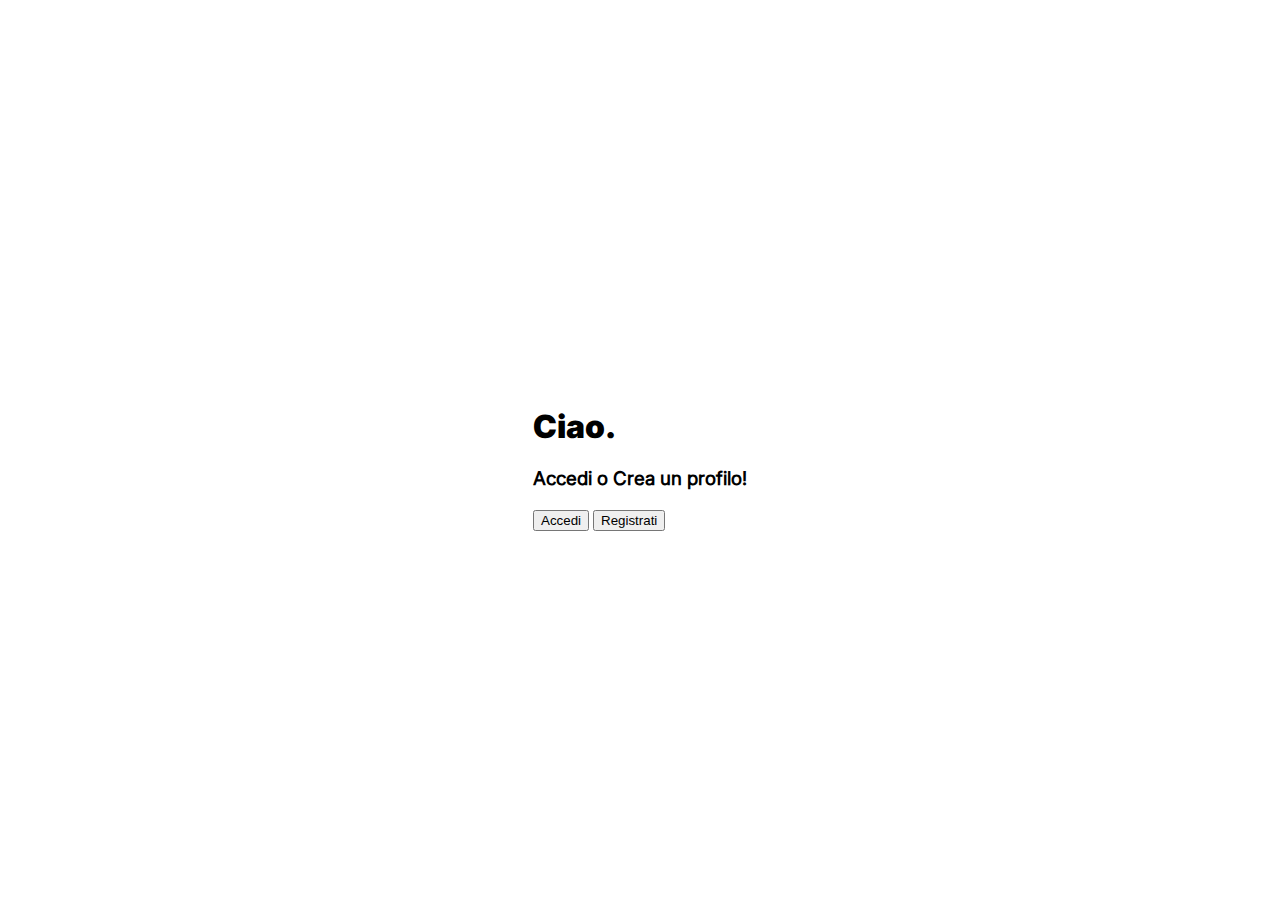
<file: html/index.html>
<!DOCTYPE html>

<html lang="it">
    <head>

        <meta charset="UTF-8">
        <meta name="viewport" content="width=device-width, initial-scale=1.0">
        <title>Index of Forum</title>

        <link rel="stylesheet" href="../css/fonts.css">
        <link rel="stylesheet" href="../css/utility.css">
        <link href="https://cdn.jsdelivr.net/npm/bootstrap@5.3.6/dist/css/bootstrap.min.css" rel="stylesheet" integrity="sha384-4Q6Gf2aSP4eDXB8Miphtr37CMZZQ5oXLH2yaXMJ2w8e2ZtHTl7GptT4jmndRuHDT" crossorigin="anonymous">
    
    </head>
    <body class="center-body">
        <div class="shadow rounded-3 p-5">
            <div class="container mb-5">
                <h1 class="title">Ciao.</h1>
                <h3 class="text">Accedi o Crea un profilo!</h3>
            </div>
            <div class="container d-grid gap-2 text">
                <button class="btn btn-dark shadow-lg rounded-3" onclick="window.location.href='./signin.html';">Accedi</button>
                <button class="btn btn-dark shadow-lg rounded-3" onclick="window.location.href='./signup.html';">Registrati</button>
            </div>
        </div>
        <script src="https://cdn.jsdelivr.net/npm/bootstrap@5.3.6/dist/js/bootstrap.bundle.min.js" integrity="sha384-j1CDi7MgGQ12Z7Qab0qlWQ/Qqz24Gc6BM0thvEMVjHnfYGF0rmFCozFSxQBxwHKO" crossorigin="anonymous"></script>
    </body>
</html>
</file>
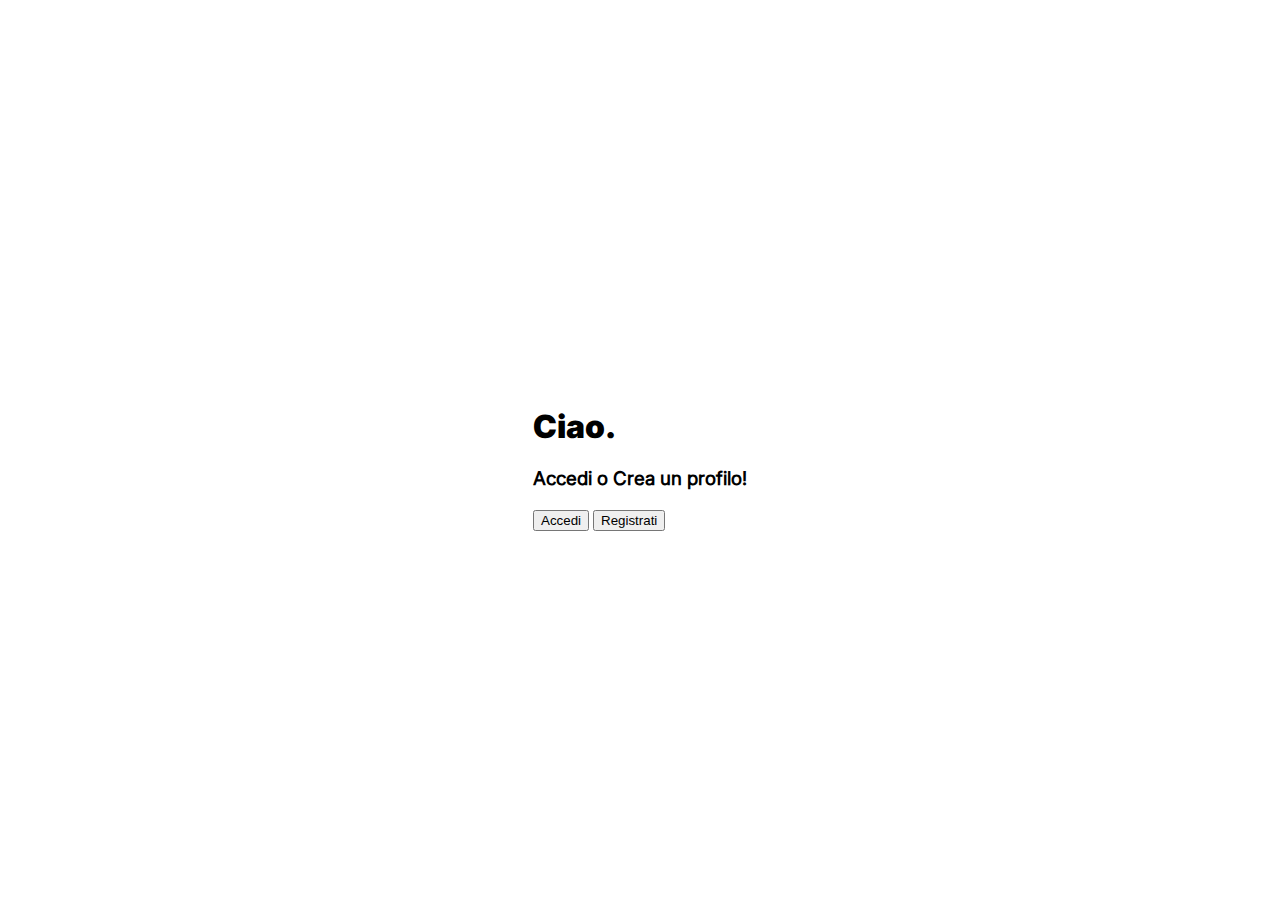
<file: html/chat.html>
<!DOCTYPE html>

<html lang="it">
  <head>
    <meta charset="UTF-8" />
    <meta name="viewport" content="width=device-width, initial-scale=1.0" />
    <title>Your Chats</title>
    <link rel="stylesheet" href="../css/fonts.css" />
    <link rel="stylesheet" href="../css/utility.css" />
    <link
      href="https://cdn.jsdelivr.net/npm/bootstrap@5.3.6/dist/css/bootstrap.min.css"
      rel="stylesheet"
      integrity="sha384-4Q6Gf2aSP4eDXB8Miphtr37CMZZQ5oXLH2yaXMJ2w8e2ZtHTl7GptT4jmndRuHDT"
      crossorigin="anonymous"
    />
  </head>
  <body
    class="center-body"
    onload="chat_handler.show_users(user_handler.get_users(), user_handler.get_logged().username, 'users');"
  >
    <script src="../scripts/user-handler.js"></script>
    <script src="../scripts/chat-handler.js"></script>
    <script>
      user_handler.exit_if_not_logged();
    </script>
    <div class="shadow rounded-3 p-5">
      <div class="row gap-5">
        <div class="col">
          <h1 class="title">Chat</h1>
          <h4 class="text">Scrivi a qualcuno!</h4>
          <select
            id="users"
            class="mt-5 text form-select"
            onchange="chat_handler.open_chat(user_handler.get_logged(), 'chat');"
          >
            <option value="" selected>Scegli un utente!</option>
          </select>
        </div>
      </div>
      <div class="container d-grid">
        <hr />
        <button class="btn btn-dark shadow" onclick="history.back();">
          Indietro
        </button>
      </div>
    </div>
    <div class="shadow rounded-3 p-5 ms-5" id="chat">
      <h3 class="title">Nessuna chat aperta...</h3>
    </div>
    <script
      src="https://cdn.jsdelivr.net/npm/bootstrap@5.3.6/dist/js/bootstrap.bundle.min.js"
      integrity="sha384-j1CDi7MgGQ12Z7Qab0qlWQ/Qqz24Gc6BM0thvEMVjHnfYGF0rmFCozFSxQBxwHKO"
      crossorigin="anonymous"
    ></script>
  </body>
</html>
</file>
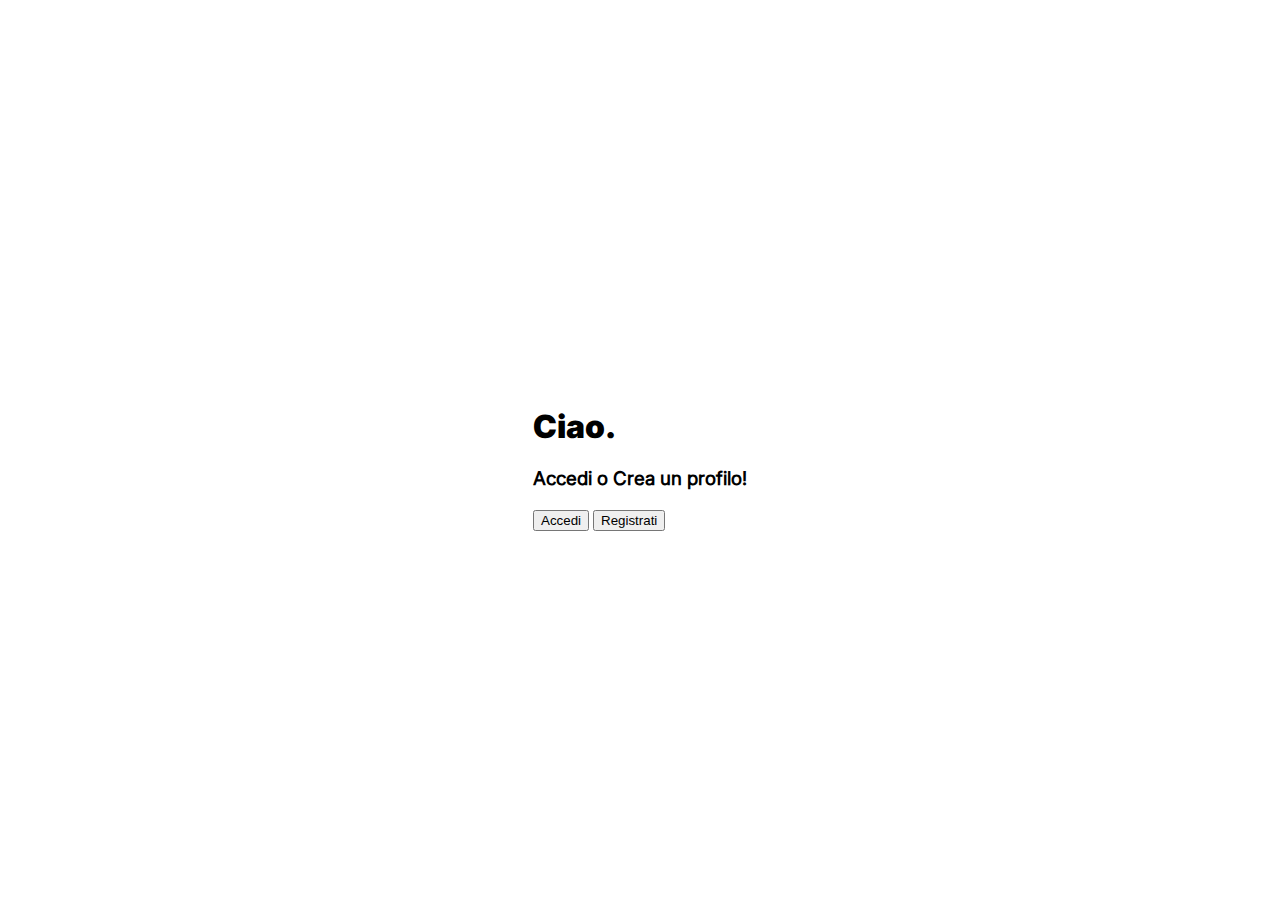
<file: html/create-post.html>
<!DOCTYPE html>

<html lang="it">
  <head>
    <meta charset="UTF-8" />
    <meta name="viewport" content="width=device-width, initial-scale=1.0" />
    <title>SignIn of Forum</title>
    <link rel="stylesheet" href="../css/fonts.css" />
    <link rel="stylesheet" href="../css/utility.css" />
    <link
      href="https://cdn.jsdelivr.net/npm/bootstrap@5.3.6/dist/css/bootstrap.min.css"
      rel="stylesheet"
      integrity="sha384-4Q6Gf2aSP4eDXB8Miphtr37CMZZQ5oXLH2yaXMJ2w8e2ZtHTl7GptT4jmndRuHDT"
      crossorigin="anonymous"
    />
  </head>
  <body class="center-body">
    <script src="../scripts/users-handler.js"></script>
    <script src="../scripts/permissions.js"></script>
    <script>
      users_handler.get_logged();
      exit_if_not_logged(users_handler.logged);
    </script>
    <div class="shadow rounded-3 p-5">
      <div class="container mb-5">
        <h1 class="title">Crea un Post!</h1>
        <h4 class="text">Condividi con altri i tuoi dubbi</h4>
      </div>
      <div class="container text">
        <form onsubmit="on_enter(event);">
          <label class="form-label">Titolo</label>
          <input
            id="title"
            type="text"
            class="form-control"
            placeholder="Scegli un titolo che riassuma tutto..."
            required
          />
          <br />
          <label class="form-label">Contenuto</label>
          <textarea
            id="contents"
            class="form-control p-3"
            style="height: 150px"
            placeholder="Scrivi qui il contenuto del Post..."
            required
          ></textarea>
          <br />
          <br />
          <div class="container d-grid text gap-2">
            <button type="submit" class="btn btn-dark shadow-lg">Posta</button>
            <button class="btn btn-dark shadow-lg" onclick="history.back();">
              Indietro
            </button>
          </div>
        </form>
      </div>
    </div>
    <script src="../scripts/posts-handler.js"></script>
    <script>
      function on_enter(event) {
        event.preventDefault();
        // controlli prima del post
        const title = document.getElementById("title").value;
        const contents = document.getElementById("contents").value;
        if (title.trim() && contents.trim()) {
          users_handler.get_logged();
          posts_handler.add_to_posts(
            // aggiungo il post ai post
            users_handler.search_user(users_handler.logged.username),
            users_handler.logged,
            title,
            contents
          );
          users_handler.load_users();
          users_handler.load_logged();
          window.location.href = "./home.html";
        }
      }
    </script>
    <script
      src="https://cdn.jsdelivr.net/npm/bootstrap@5.3.6/dist/js/bootstrap.bundle.min.js"
      integrity="sha384-j1CDi7MgGQ12Z7Qab0qlWQ/Qqz24Gc6BM0thvEMVjHnfYGF0rmFCozFSxQBxwHKO"
      crossorigin="anonymous"
    ></script>
  </body>
</html>
</file>
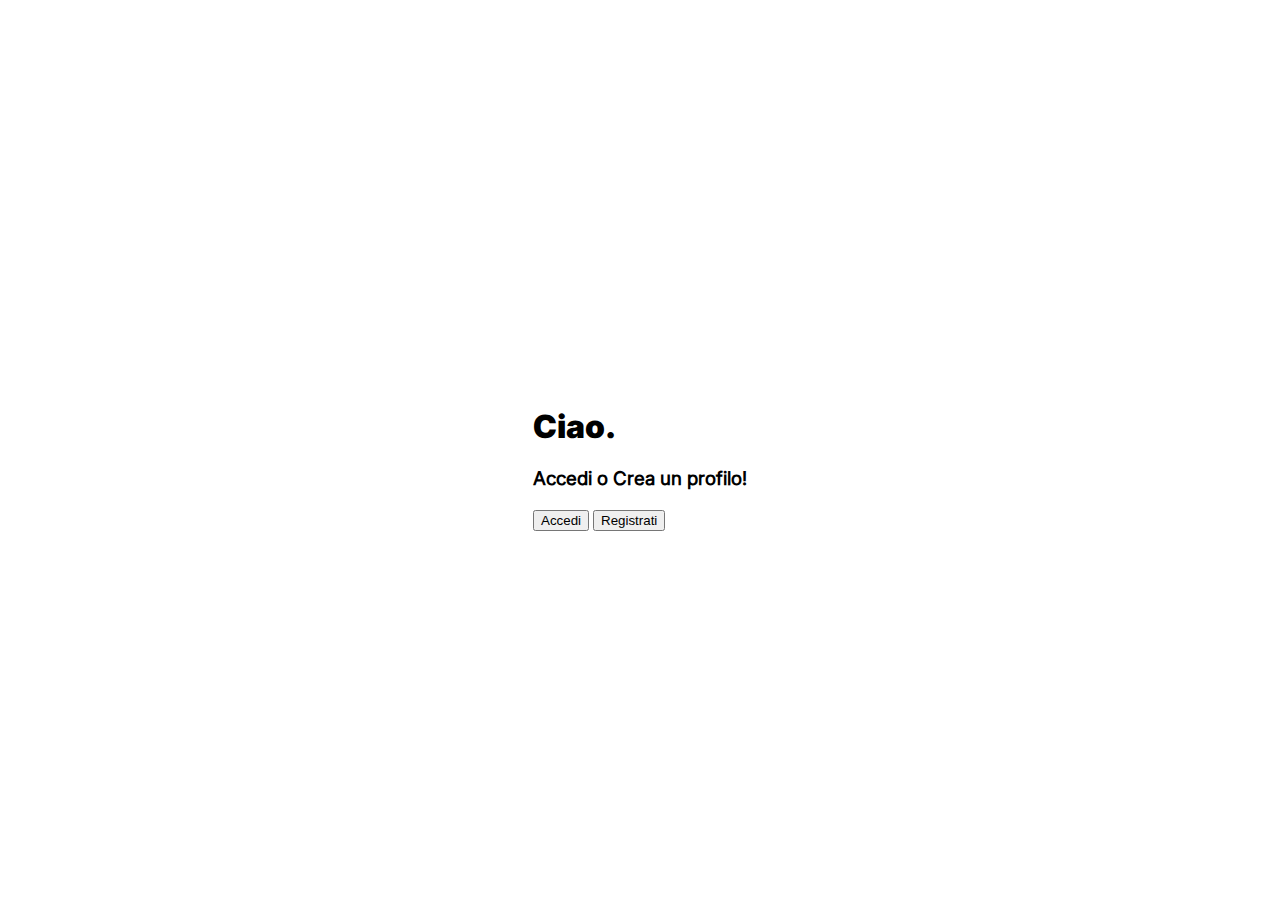
<file: html/home.html>
<!DOCTYPE html>

<html lang="it">
  <head>
    <meta charset="UTF-8" />
    <meta name="viewport" content="width=device-width, initial-scale=1.0" />
    <title>Home of Forum</title>
    <link rel="stylesheet" href="../css/fonts.css" />
    <link rel="stylesheet" href="../css/utility.css" />
    <link
      href="https://cdn.jsdelivr.net/npm/bootstrap@5.3.6/dist/css/bootstrap.min.css"
      rel="stylesheet"
      integrity="sha384-4Q6Gf2aSP4eDXB8Miphtr37CMZZQ5oXLH2yaXMJ2w8e2ZtHTl7GptT4jmndRuHDT"
      crossorigin="anonymous"
    />
  </head>
  <body class="center-body">
    <script src="../scripts/user-handler.js"></script>
    <script>
      user_handler.exit_if_not_logged();
    </script>
    <div>
      <div class="row gap-5 align-items-center">
        <div class="col-auto shadow rounded-3 p-5">
          <div class="row align-items-center">
            <div class="col"><h1 class="title">Post</h1></div>
            <div class="col-auto text-end">
              <button class="btn" onclick="window.location.href='./create-post.html';">
                <img
                  class="img-size"
                  src="../img/home/post.png"
                  alt="image not found!"
                  loading="lazy"
                />
              </button>
            </div>
          </div>
          <br />
          <div
            class="container p-5 scrollbar rounded-3"
            id="posts_div"
            style="overflow-y: auto; max-height: 550px; max-width: 1000px"
          ></div>
        </div>
        <div class="col-auto shadow rounded-3 p-4 text-center">
          <button class="btn" onclick="window.location.href='./profile.html';">
            <img
              class="img-size"
              src="../img/home/profile.png"
              alt="image not found!"
              loading="lazy"
            />
          </button>
          <br />
          <button class="btn" onclick="window.location.href='./chat.html';">
            <img
              class="img-size"
              src="../img/home/messages.png"
              alt="image not found!"
              loading="lazy"
            />
          </button>
        </div>
      </div>
    <script src="../scripts/post-handler.js"></script>
    <script>
      // mostro i post
      post_handler.show_posts("posts_div", user_handler.get_logged().username);
      post_handler.show_default_posts("posts_div");
    </script>
    <script
      src="https://cdn.jsdelivr.net/npm/bootstrap@5.3.6/dist/js/bootstrap.bundle.min.js"
      integrity="sha384-j1CDi7MgGQ12Z7Qab0qlWQ/Qqz24Gc6BM0thvEMVjHnfYGF0rmFCozFSxQBxwHKO"
      crossorigin="anonymous"
    ></script>
  </body>
</html>

<!-- Uicons by <a href="https://www.flaticon.com/uicons">Flaticon</a> -->
<!-- Uicons by <a href="https://www.flaticon.com/uicons">Flaticon</a> -->
<!-- Uicons by <a href="https://www.flaticon.com/uicons">Flaticon</a> -->
<!-- Uicons by <a href="https://www.flaticon.com/uicons">Flaticon</a> -->
</file>
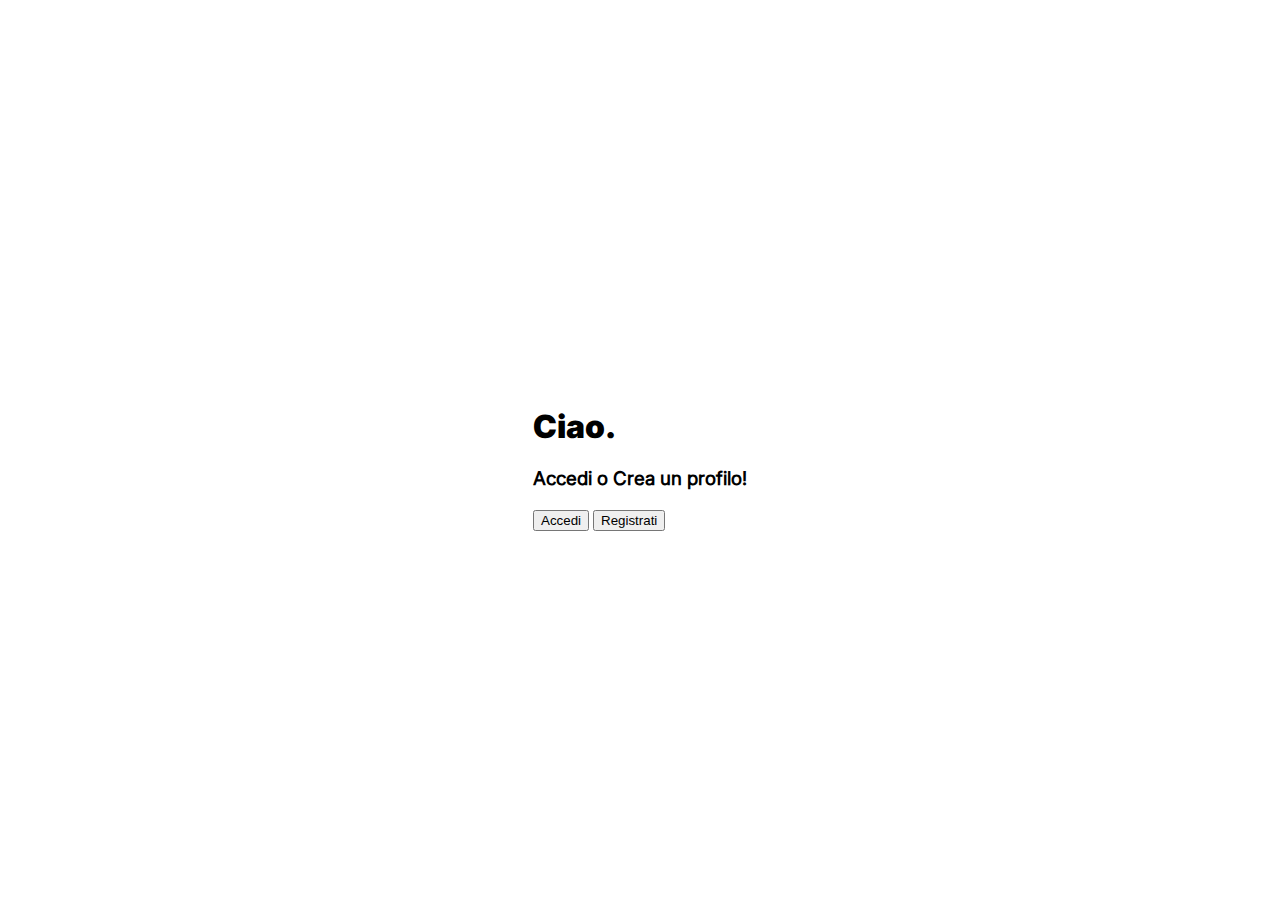
<file: html/profile.html>
<!DOCTYPE html>

<html lang="it">
  <head>
    <meta charset="UTF-8" />
    <meta name="viewport" content="width=device-width, initial-scale=1.0" />
    <title>Your Profile</title>
    <link rel="stylesheet" href="../css/fonts.css" />
    <link rel="stylesheet" href="../css/utility.css" />
    <link
      href="https://cdn.jsdelivr.net/npm/bootstrap@5.3.6/dist/css/bootstrap.min.css"
      rel="stylesheet"
      integrity="sha384-4Q6Gf2aSP4eDXB8Miphtr37CMZZQ5oXLH2yaXMJ2w8e2ZtHTl7GptT4jmndRuHDT"
      crossorigin="anonymous"
    />
  </head>
  <body class="center-body" onload="user_handler.show_profile_info('info');">
    <script src="../scripts/user-handler.js"></script>
    <script src="../scripts/post-handler.js"></script>
    <script src="../scripts/chat-handler.js"></script>
    <script>
      user_handler.exit_if_not_logged();
    </script>
    <div class="shadow rounded-3 p-5">
      <div class="container mb-5">
        <h1 class="title">Le tue Info!</h1>
        <h5 class="text">Qui puoi gestire il tuo Profilo.</h5>
      </div>
      <div class="container mb-5">
        <div
          class="row justify-content-center shadow rounded-3 p-4 gap-5 align-items-center"
        >
          <div class="col-auto title">
            <h5>Username</h5>
            <h5>Password</h5>
            <h5>Data creazione</h5>
          </div>
          <div class="col-auto shadow rounded-3 p-4 text" id="info"></div>
        </div>
      </div>
      <div class="container d-grid gap-2 text">
        <button
          class="btn btn-danger shadow-lg"
          onclick="user_handler.logout();"
        >
          Logout
        </button>
        <button
          class="btn btn-danger shadow-lg"
          onclick="
          post_handler.delete_posts_by_username(user_handler.get_logged().username);
          chat_handler.delete_chats_by_username(user_handler.get_logged().username); 
          user_handler.delete_profile();
          "
        >
          Cancella Profilo
        </button>
        <button class="btn btn-dark shadow-lg" onclick="history.back();">
          Indietro
        </button>
      </div>
    </div>
    <script
      src="https://cdn.jsdelivr.net/npm/bootstrap@5.3.6/dist/js/bootstrap.bundle.min.js"
      integrity="sha384-j1CDi7MgGQ12Z7Qab0qlWQ/Qqz24Gc6BM0thvEMVjHnfYGF0rmFCozFSxQBxwHKO"
      crossorigin="anonymous"
    ></script>
  </body>
</html>
</file>
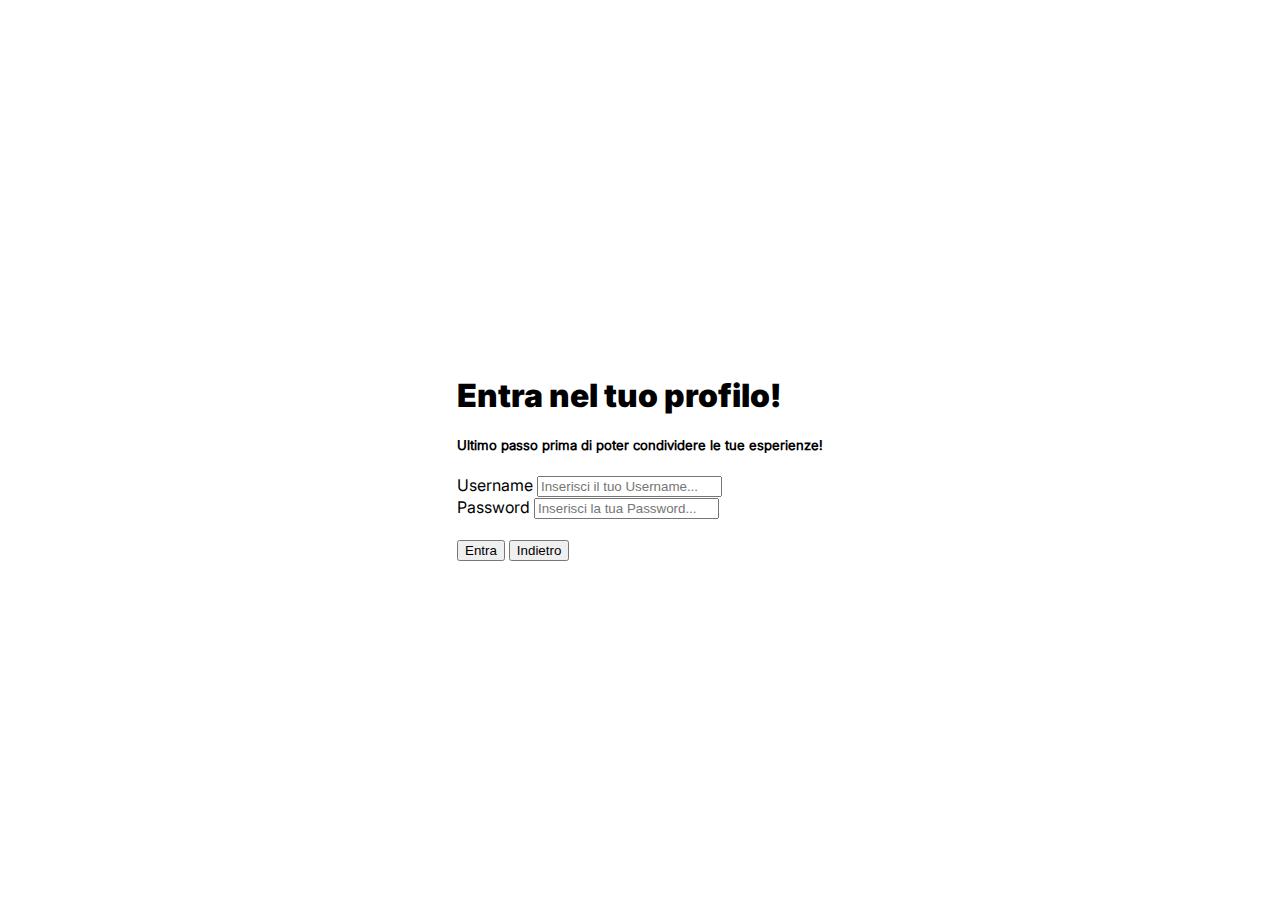
<file: html/signin.html>
<!DOCTYPE html>

<html lang="it">
  <head>
    <meta charset="UTF-8" />
    <meta name="viewport" content="width=device-width, initial-scale=1.0" />
    <title>SignIn of Forum</title>
    <link rel="stylesheet" href="../css/fonts.css" />
    <link rel="stylesheet" href="../css/utility.css" />
    <link
      href="https://cdn.jsdelivr.net/npm/bootstrap@5.3.6/dist/css/bootstrap.min.css"
      rel="stylesheet"
      integrity="sha384-4Q6Gf2aSP4eDXB8Miphtr37CMZZQ5oXLH2yaXMJ2w8e2ZtHTl7GptT4jmndRuHDT"
      crossorigin="anonymous"
    />
  </head>
  <body class="center-body">
    <div class="shadow rounded-3 p-5">
      <div class="container mb-5">
        <h1 class="title">Entra nel tuo profilo!</h1>
        <h5 class="text">
          Ultimo passo prima di poter condividere le tue esperienze!
        </h5>
      </div>
      <div class="container text">
        <form onsubmit="on_enter(event);">
          <label class="form-label">Username</label>
          <input
            id="username"
            type="text"
            class="form-control"
            placeholder="Inserisci il tuo Username..."
            name="signin_field"
            required
          />
          <br />
          <label class="form-label">Password</label>
          <input
            id="password"
            type="password"
            class="form-control"
            placeholder="Inserisci la tua Password..."
            name="signin_field"
            required
          />
          <br />
          <br />
          <div class="container d-grid text gap-2">
            <button type="submit" class="btn btn-dark shadow-lg">Entra</button>
            <button class="btn btn-dark shadow-lg" onclick="history.back();">
              Indietro
            </button>
          </div>
        </form>
      </div>
    </div>
    <script src="../scripts/user-handler.js"></script>
    <script>
      function on_enter(event) {
        event.preventDefault();
        // controlli prima del login
        const username = document.getElementById("username").value.trim();
        const password = document.getElementById("password").value.trim();
        if (username && password) user_handler.login(username, password);
      }
    </script>
    <script
      src="https://cdn.jsdelivr.net/npm/bootstrap@5.3.6/dist/js/bootstrap.bundle.min.js"
      integrity="sha384-j1CDi7MgGQ12Z7Qab0qlWQ/Qqz24Gc6BM0thvEMVjHnfYGF0rmFCozFSxQBxwHKO"
      crossorigin="anonymous"
    ></script>
  </body>
</html>
</file>
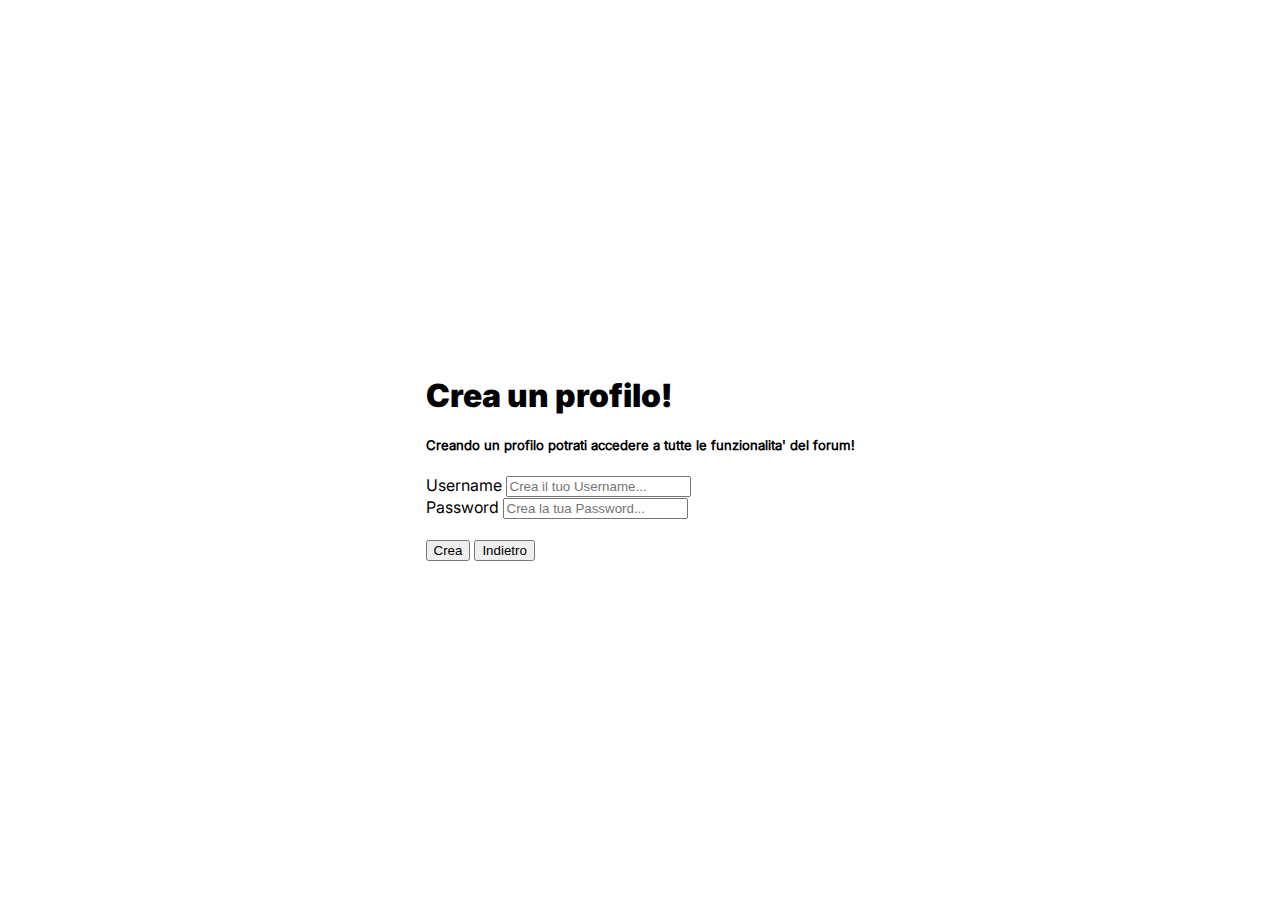
<file: html/signup.html>
<!DOCTYPE html>

<html lang="it">
  <head>
    <meta charset="UTF-8" />
    <meta name="viewport" content="width=device-width, initial-scale=1.0" />
    <title>SignUp of Forum</title>
    <link rel="stylesheet" href="../css/fonts.css" />
    <link rel="stylesheet" href="../css/utility.css" />
    <link
      href="https://cdn.jsdelivr.net/npm/bootstrap@5.3.6/dist/css/bootstrap.min.css"
      rel="stylesheet"
      integrity="sha384-4Q6Gf2aSP4eDXB8Miphtr37CMZZQ5oXLH2yaXMJ2w8e2ZtHTl7GptT4jmndRuHDT"
      crossorigin="anonymous"
    />
  </head>
  <body class="center-body">
    <div class="shadow rounded-3 p-5">
      <div class="container mb-5">
        <h1 class="title">Crea un profilo!</h1>
        <h5 class="text">
          Creando un profilo potrati accedere a tutte le funzionalita' del
          forum!
        </h5>
      </div>
      <div class="container text">
        <form onsubmit="on_create(event);">
          <label class="form-label">Username</label>
          <input
            id="username"
            type="text"
            class="form-control"
            placeholder="Crea il tuo Username..."
            required
          />
          <br />
          <label class="form-label">Password</label>
          <input
            id="password"
            type="password"
            class="form-control"
            placeholder="Crea la tua Password..."
            required
          />
          <br />
          <br />
          <div class="container d-grid text gap-2">
            <button type="submit" class="btn btn-dark shadow-lg">Crea</button>
            <button class="btn btn-dark shadow-lg" onclick="history.back();">
              Indietro
            </button>
          </div>
        </form>
      </div>
    </div>
    <script src="../scripts/users-handler.js"></script>
    <script>
      function on_create(event) {
        event.preventDefault();
        // controlli prima della creazione
        const username = document.getElementById("username").value;
        const password = document.getElementById("password").value;
        if (username && password) {
          users_handler.register_user(username, password);
          window.location.href = "./signin.html";
        }
      }
    </script>
    <script
      src="https://cdn.jsdelivr.net/npm/bootstrap@5.3.6/dist/js/bootstrap.bundle.min.js"
      integrity="sha384-j1CDi7MgGQ12Z7Qab0qlWQ/Qqz24Gc6BM0thvEMVjHnfYGF0rmFCozFSxQBxwHKO"
      crossorigin="anonymous"
    ></script>
  </body>
</html>
</file>
<file: css/fonts.css>
@font-face {
  font-family: "title";
  src: url(../fonts/Inter_18pt-Black.ttf);
}
.title {
  font-family: "title";
}

@font-face {
  font-family: "text";
  src: url(../fonts/Inter_18pt-Regular.ttf);
}
.text {
  font-family: "text";
}
</file>
<file: css/utility.css>
.center-body {
  height: 100vh;
  align-items: center;
  display: flex;
  justify-content: center;
}

.img-size {
  width: 35px;
}

.post-img-size {
  width: 27px;
}

.scrollbar::-webkit-scrollbar {
  display: none;
}

.fade-in {
  opacity: 0;
  transform: translateY(-25px);
  transition: opacity 0.6s ease-out, transform 0.6s ease-out;
}

.fade-in.show {
  opacity: 1;
  transform: translateY(0);
}

.fade-right {
  opacity: 0;
  transform: translateX(-45px);
  transition: opacity 0.9s ease-out, transform 0.9s ease-out;
}

.fade-right.show {
  opacity: 1;
  transform: translateY(0);
}
</file>
